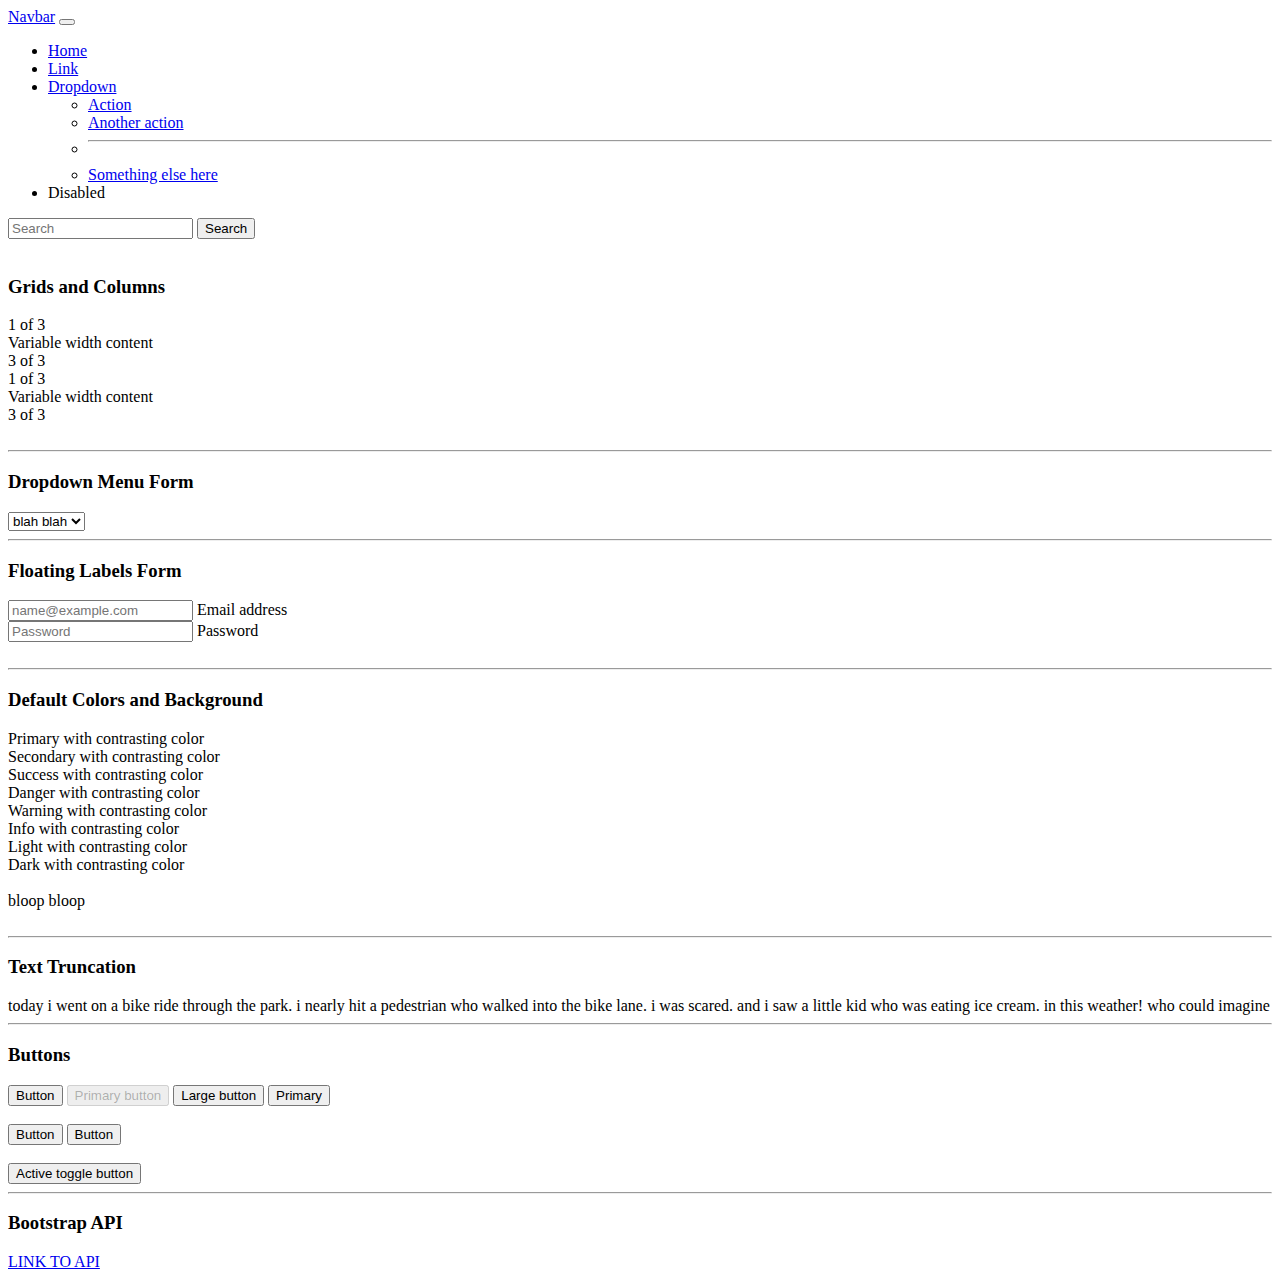
<file: 23_bt_dynamicSalamanders_akhmedovaD-huaS/index.html>
<!--
Dynamic Salamanders: Diana Akhmedova and Samantha Hua
SoftDev
K23 -- A Day of Noodling -- exploring Bootstrap
2022-11-28
time spent: 1.5 hrs
-->

<!doctype html>
<html lang="en">
  <head>
    <meta charset="utf-8">
    <meta name="viewport" content="width=device-width, initial-scale=1">
    <title>Bootstrap demo</title>
    <link href="https://cdn.jsdelivr.net/npm/bootstrap@5.2.3/dist/css/bootstrap.min.css" rel="stylesheet" integrity="sha384-rbsA2VBKQhggwzxH7pPCaAqO46MgnOM80zW1RWuH61DGLwZJEdK2Kadq2F9CUG65" crossorigin="anonymous">
  </head>
  <body>
    <!-- break it down now: Popper and other JS -->
    <script src="https://cdn.jsdelivr.net/npm/@popperjs/core@2.11.6/dist/umd/popper.min.js" integrity="sha384-oBqDVmMz9ATKxIep9tiCxS/Z9fNfEXiDAYTujMAeBAsjFuCZSmKbSSUnQlmh/jp3" crossorigin="anonymous"></script>
    <script src="https://cdn.jsdelivr.net/npm/bootstrap@5.2.3/dist/js/bootstrap.min.js" integrity="sha384-cuYeSxntonz0PPNlHhBs68uyIAVpIIOZZ5JqeqvYYIcEL727kskC66kF92t6Xl2V" crossorigin="anonymous"></script>

    <!-- complete JS bundle -->
    <!-- <script src="https://cdn.jsdelivr.net/npm/bootstrap@5.2.3/dist/js/bootstrap.bundle.min.js" integrity="sha384-kenU1KFdBIe4zVF0s0G1M5b4hcpxyD9F7jL+jjXkk+Q2h455rYXK/7HAuoJl+0I4" crossorigin="anonymous"></script> -->

    <!-- NAVBAR -->
    <nav class="navbar navbar-expand-lg bg-light">
      <!-- navbar creates the navbar element. visually, it just looks like a bar at the top of the screen with no margin -->
      <div class="container-fluid">
        <a class="navbar-brand" href="#">Navbar</a>
        <!-- navbar-brand makes the anchor link not look like a link but is still clickable -->
        <button class="navbar-toggler" type="button" data-bs-toggle="collapse" data-bs-target="#navbarSupportedContent" aria-controls="navbarSupportedContent" aria-expanded="false" aria-label="Toggle navigation">
          <!-- navbar-toggler is what allows mobile users to still access all of the components in the navbar. it only appears when the screen is small -->
          <span class="navbar-toggler-icon"></span>
          <!-- navbar-toggler-icon is the built in three lines icon that represents a menu that can be opened up -->
        </button>
        <div class="collapse navbar-collapse" id="navbarSupportedContent">
          <!-- navbar-collapse allows the user to move the navbar out of sight whenever they are not at the top of the page -->
          <!-- WE DO NOT KNOW WHAT COLLAPSE DOES THAT NAVBAR-COLLAPSE DOESN'T -->
          <ul class="navbar-nav me-auto mb-2 mb-lg-0">
            <!-- me-auto makes all of the contents in this list align left. mb-2 makes the margin of the ul larger and the overall navar thicker. mb-lg-0 removes the margin on the ul so that the overall navbar is the same thickness regardless of the screen size. mb-lg-0 is only triggered when the screen size is considered large -->
            <li class="nav-item">
              <!-- nav-link active bolds the item in the navbar that indicates to the user which page they are currently on -->
              <a class="nav-link active" aria-current="page"  href="#">Home</a>
              <!-- aria-current indicates the user is interacting with a specific item on the current page. it is an accessibility feature as screenreaders will be able to pick up on this and notify the listener that that link leads to the page you are already on. has no visual difference -->
            </li>
            <li class="nav-item">
              <!-- we think nav-item is a way to group all of the elements within the navbar. it doesn't actually change the style -->
              <a class="nav-link" href="#">Link</a>
            </li>
            <li class="nav-item dropdown">
              <!-- nav-item dropdown-toggle allows the user to toggle the dropdown menu on and off (visible/invisible) -->
              <a class="nav-link dropdown-toggle" href="#" role="button" data-bs-toggle="dropdown" aria-expanded="false">
                Dropdown
              </a>
              <ul class="dropdown-menu">
              <!-- dropdown-menu that allows the user to click on "Action", "Another action", and "Something else here" -->
                <li><a class="dropdown-item" href="#">Action</a></li>
                <li><a class="dropdown-item" href="#">Another action</a></li>
                <li><hr class="dropdown-divider"></li>
                <!-- creates a line within the dropdown menu to separate two sections of the same dropdown -->
                <li><a class="dropdown-item" href="#">Something else here</a></li>
                <!-- dropdown-item is an item of the dropdown-menu -->
              </ul>
            </li>
            <li class="nav-item">
              <a class="nav-link disabled">Disabled</a>
              <!-- nav-link disabled disables the user from clicking the link, it appears grayed out and is not clickable -->
            </li>
          </ul>
          <form class="d-flex" role="search">
            <!-- search is a form that allows the user to input text into the search bar and submit it when the search bar is clicked -->
            <input class="form-control me-2" type="search" placeholder="Search" aria-label="Search">
            <!-- form-control lets boostrap know that you're making a form more specific/customized. it allows you to utilize the other form-specific features -->
            <button class="btn btn-outline-success" type="submit">Search</button>
            <!-- btn-outline-success creates a green outline for the button and fills it with a darker green when hovered over -->
          </form>
        </div>
      </div>
    </nav>

    <br>

    <h3>Grids and Columns</h3>

    <!-- GRIDS AND COLUMNS -->
    <div class="container text-center border">
      <!-- container allows you to access all of the features Bootstrap provides for container. border makes a light gray border around the element -->
      <div class="row justify-content-md-center border">
        <div class="col col-lg-2 border">
          <!-- col-lg-2 changes the column size if the screen is classified as a large screen. 2 is the specified width of the cell. the greater the number, the larger the cell -->
          1 of 3
        </div>
        <div class="col-md-auto border">
          <!-- col-md-auto makes the column size just large enough to encase the text -->
          Variable width content
        </div>
        <div class="col col-lg-2 border">
          3 of 3
        </div>
      </div>
      <div class="row">
        <div class="col">
          1 of 3
        </div>
        <div class="col-md-auto border">
          Variable width content
        </div>
        <div class="col col-lg-2 border">
          3 of 3
        </div>
      </div>
    </div>

    <br>
    <hr>
    <h3>Dropdown Menu Form</h3>

    <!-- FORMS -->
      <!-- DROPDOWN-MENU FORM -->
      <select class="form-select" aria-label="Default select example">
        <!-- form-select specifies the type of form you are inputting, form-select is a dropdown-menu that displays "blah blah", "One", "Two", and "Three" -->
        <option selected>blah blah</option>
        <!-- selected specifies that this should be the option visible to the user before a choice is made -->
        <option value="1">One</option>
        <option value="2">Two</option>
        <option value="3">Three</option>
        <!-- form-select options -->
      </select>

      <br>
      <hr>
      <h3>Floating Labels Form</h3>

      <!-- FLOATING LABELS FORM -->
      <div class="form-floating mb-3">
        <!-- form-floating specifies that you are coding a form with floating labels. the mb-3 separates the email address input from the password input. the 3 specifically determines the size of the gap -->
        <input type="email" class="form-control" id="floatingInput" placeholder="name@example.com">
        <!-- specifying the type of input to be email does not change the site visually. we think it may allow us to validate whether the input was an email or not later on. -->
        <label for="floatingInput">Email address</label>
      </div>
      <div class="form-floating">
        <!-- form-floating creates a smaller-sized grayed out text of "Password" that appears above the user's cursor when the text field is clicked -->
        <input type="password" class="form-control" id="floatingPassword" placeholder="Password">
        <!-- placeholder is required on each <input> element, and we think that it is used if the user inputs nothing and submits the form, but the placeholder doesn't display on the text field -->
        <label for="floatingPassword">Password</label>
        <!-- for="floatingPassword" specifies the specific element the label is for. it is referencing the id given to the input earlier -->
      </div>

      <br>
      <hr>
      <h3>Default Colors and Background</h3>

    <!-- COLORS AND BACKGROUND -->
    <div class="text-bg-primary p-3">Primary with contrasting color</div>
    <!-- p-3 makes the padding the specific size attributed to 3. as with the other spacing shortcuts, the larger the number, the larger the spacing -->
    <!-- primary is blue, text is white -->
    <div class="text-bg-secondary">Secondary with contrasting color</div>
    <!-- secondary is gray, text is white -->
    <div class="text-bg-success">Success with contrasting color</div>
    <!-- success is dark green, text is white -->
    <div class="text-bg-danger">Danger with contrasting color</div>
    <!-- danger is red, text is white  -->
    <div class="text-bg-warning">Warning with contrasting color</div>
    <!-- warning is yellow, text is black -->
    <div class="text-bg-info">Info with contrasting color</div>
    <!-- info is light blue, text is black-->
    <div class="text-bg-light">Light with contrasting color</div>
    <!-- light is white, text is black -->
    <div class="text-bg-dark">Dark with contrasting color</div>
    <!-- dark is black, text is white -->
    <br>
    <div class="text-danger">bloop bloop</div>
    <!-- you can also use the default colors to change text. just remove the -bg -->

    <br>
    <hr>
    <h3>Text Truncation</h3>

    <!-- TEXT TRUNCATION -->
    <span class="d-inline-block text-truncate" style="max-width: 50%;">
    <!-- the documentation said this would only work with display:block or display:inline-block. we opted for the example with display:inline-block as we thought this would be more applicable to our work -->
      today i went on a bike ride through the park. i nearly hit a pedestrian who walked into the bike lane. i was scared. and i saw a little kid who was eating ice cream. in this weather! who could imagine
      <!-- d-inline-block is the bootstrap shortcut to set display:inline-block. the style specifies where the text should be cut off. the ellipses are added automatically-->
      <!-- this would have been very helpful with our K00 projects when we only wanted to show a snippet of our blogs/stories -->
    </span>

    <br>
    <hr>
    <h3>Buttons</h3>

    <!-- BUTTONS -->
    <button class="btn btn-warning" type="submit">Button</button>
    <!-- classic type of button that gets lighter when you hover over it -->
    <button type="button" class="btn btn-success" disabled>Primary button</button>
    <!-- btn-success creates a green button with white text. it does not change color because the user is prohibited from clicking on the button -->
    <button type="button" class="btn btn-info btn-lg">Large button</button>
    <!-- btn-info creates a large blue button with white text. it becomes a lighter shade of blue once hovered over -->
    <button type="button" class="btn btn-outline-primary">Primary</button>
    <!-- btn-outline-primary creates a blue outline of the button with blue text. once hovered over, the button's background becomes blue and the text becomes white -->

    <br> <br>

    <div class="d-grid gap-5">
      <!-- d-grid makes the button the length of the screen. gap-5 specifies the distance between the two buttons. 5 is the maximum so any number beyond it makes the two buttons touch. -->
      <button class="btn btn-dark" type="button">Button</button>
      <button class="btn btn-dark" type="button">Button</button>
      <!-- the button spans the entire screen and is black with white text. when hovered over, the button turns gray -->
    </div>
    <br>
    <button type="button" class="btn btn-primary active" data-bs-toggle="button" aria-pressed="true">Active toggle button</button>
    <!-- btn-primary active creates a blue button that can be pressed to activate/toggle on and pressed again to deactivate/toggle off. it turns a darker shade of blue once activated. -->

    <br>
    <hr>
    <h3>Bootstrap API</h3>

    <a alt="bootstrap api link" href="https://getbootstrap.com/docs/5.2/utilities/api/">LINK TO API</a>

  </body>
</html>
</file>
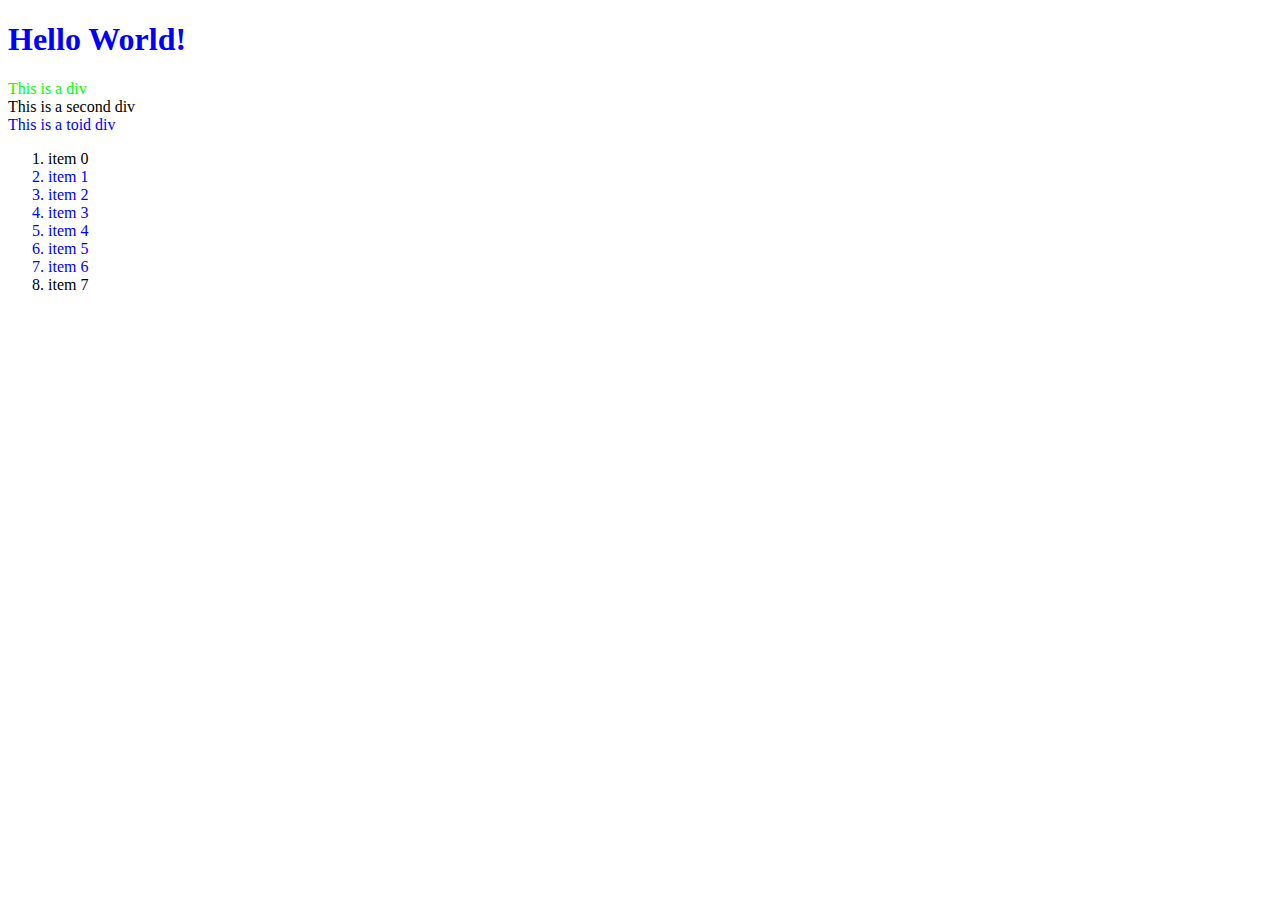
<file: 28_jsdom/index.html>
<!DOCTYPE html>

<!--
     Team Dark Lord Chuckles the Silly Pig :: Lauren Lee, Thomas Zhang, Diana Akhmedova
     SoftDev pd7
     K28 -- Manipulating the DOM
     2023-04-05w
   --------------------------------------------------
-->

<html lang="en">
  <!-- HTML file for exploring JavaScript interactions with the DOM -->

  <head>
    <meta charset="utf-8">
    <style>
      .red   {color : #ff0000;}
      .green {color : #00ff00;}
      .blue  {color : #0000ff;}
    </style>
  </head>

  <body>
    <h1 id="h" class="blue">Hello World!</h1>

    <div id="div1" class="green">This is a div</div>
    <div id="div2">This is a second div</div>
    <div class="blue">This is a toid div</div>

    <ol id="thelist">
      <li class="">item 0</li>
      <li class="green blue">item 1</li>
      <li class="green blue">item 2</li>
      <li class="red green blue">item 3</li>
      <li class="red green blue">item 4</li>
      <li class="green blue">item 5</li>
      <li class="green blue">item 6</li>
      <li class="">item 7</li>
    </ol>

    <script src="dommy_consolery.js"></script>

  </body>
</html>
</file>
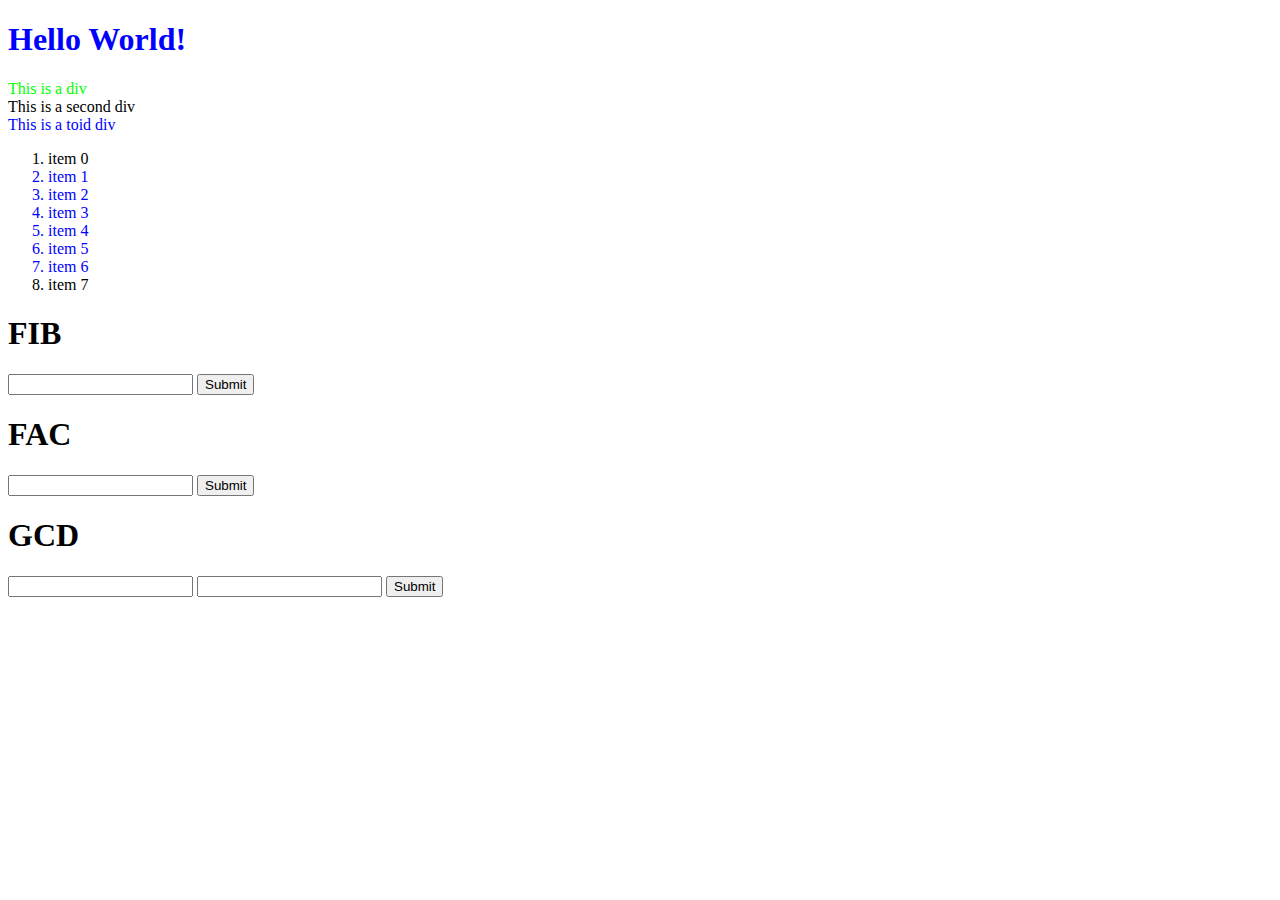
<file: 29_jsdom/index.html>
<!DOCTYPE html>

<!--
     Team Dark Lord Chuckles the Silly Pig :: Lauren Lee, Thomas Zhang, Diana Akhmedova
     SoftDev pd7
     K29 -- Manipulating the DOM
     2023-04-20r
   --------------------------------------------------
-->

<html lang="en">
  <!-- HTML file for exploring JavaScript interactions with the DOM -->

  <head>
    <meta charset="utf-8">
    <style>
      .red   {color : #ff0000;}
      .green {color : #00ff00;}
      .blue  {color : #0000ff;}
    </style>
  </head>

  <body>
    <h1 id="h" class="blue">Hello World!</h1>

    <div id="div1" class="green">This is a div</div>
    <div id="div2">This is a second div</div>
    <div class="blue">This is a toid div</div>

    <ol id="thelist">
      <li class="">item 0</li>
      <li class="green blue">item 1</li>
      <li class="green blue">item 2</li>
      <li class="red green blue">item 3</li>
      <li class="red green blue">item 4</li>
      <li class="green blue">item 5</li>
      <li class="green blue">item 6</li>
      <li class="">item 7</li>
    </ol>

    <h1>FIB</h1>
    <input type="number" id="fibText"></input>
    <button id="fibButton">Submit</button>
    <p id="fibPara"></p>

    <h1>FAC</h1>
    <input type="number" id="facText"></input>
    <button id="facButton">Submit</button>
    <p id="facPara"></p>

    <h1>GCD</h1>
    <input type="number" id="gcdText1"></input>
    <input type="number" id="gcdText2"></input>
    <button id="gcdButton">Submit</button>
    <p id="gcdPara"></p>

    <script src="dommy_consolery.js"></script>

  </body>
</html>
</file>
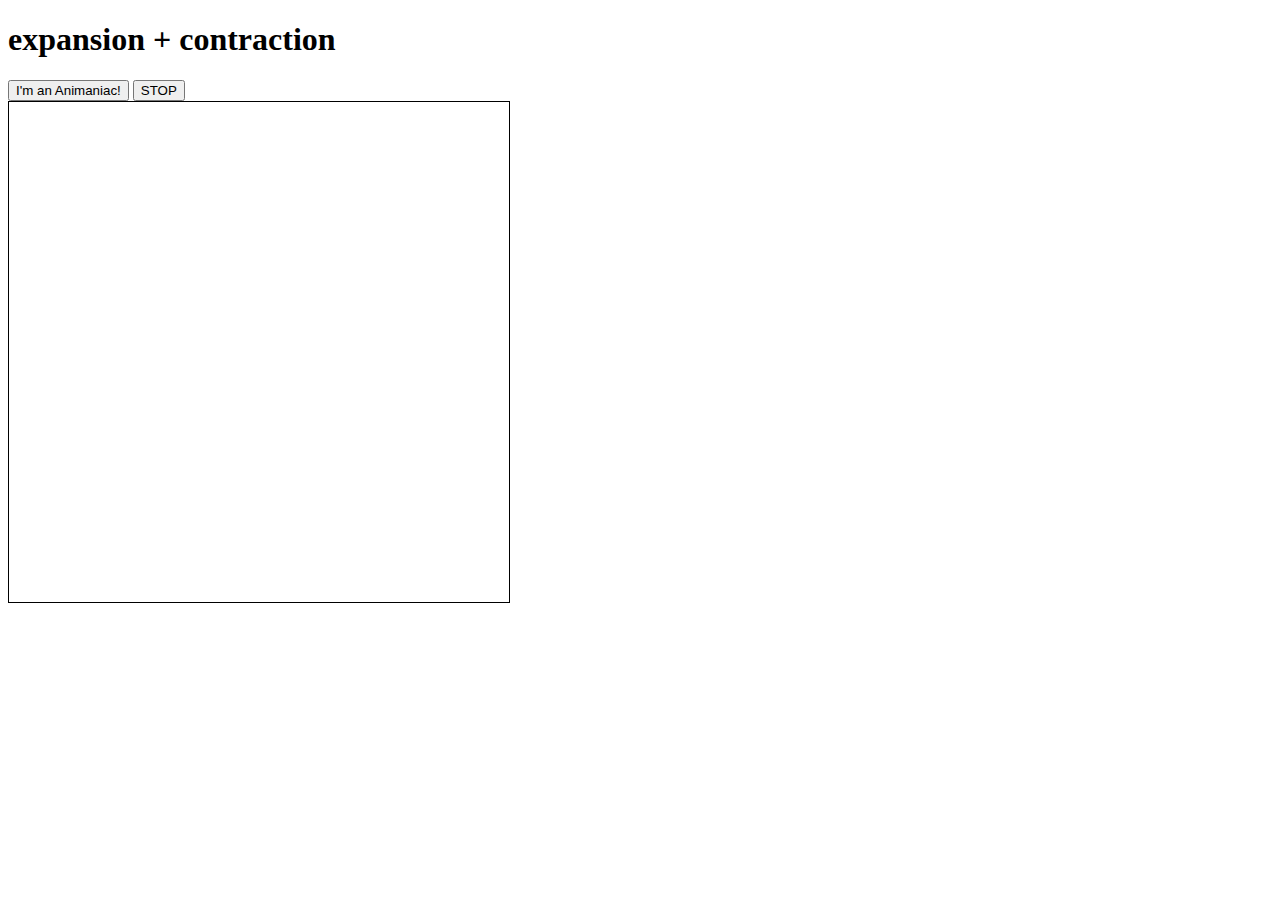
<file: 31_jsanim/index.html>
<!DOCTYPE html>
<html lang="en">
  <!-- Team Dark Lord Chuckles the Silly Pig :: Lauren Lee, Thomas Zhang, Diana Akhmedova
       SoftDev pd7
       K31 -- canvas based JS animation
       2023-04-25t

       HTML file for JavaScript canvas work
  -->

  <head>
    <meta charset="utf-8"/>
    <title>The State of Animania</title>
  </head>

  <style>
    #playground { border: 1px solid black }
  </style>

  <h1>expansion + contraction</h1>

  <div>
    <button id="buttonCircle">
      I'm an Animaniac!
    </button>

    <button id="buttonStop">
      STOP
    </button>
  </div>

  <canvas width="500" height="500" id="playground">
  </canvas>

  <script src="animate.js"></script>

</html>
</file>
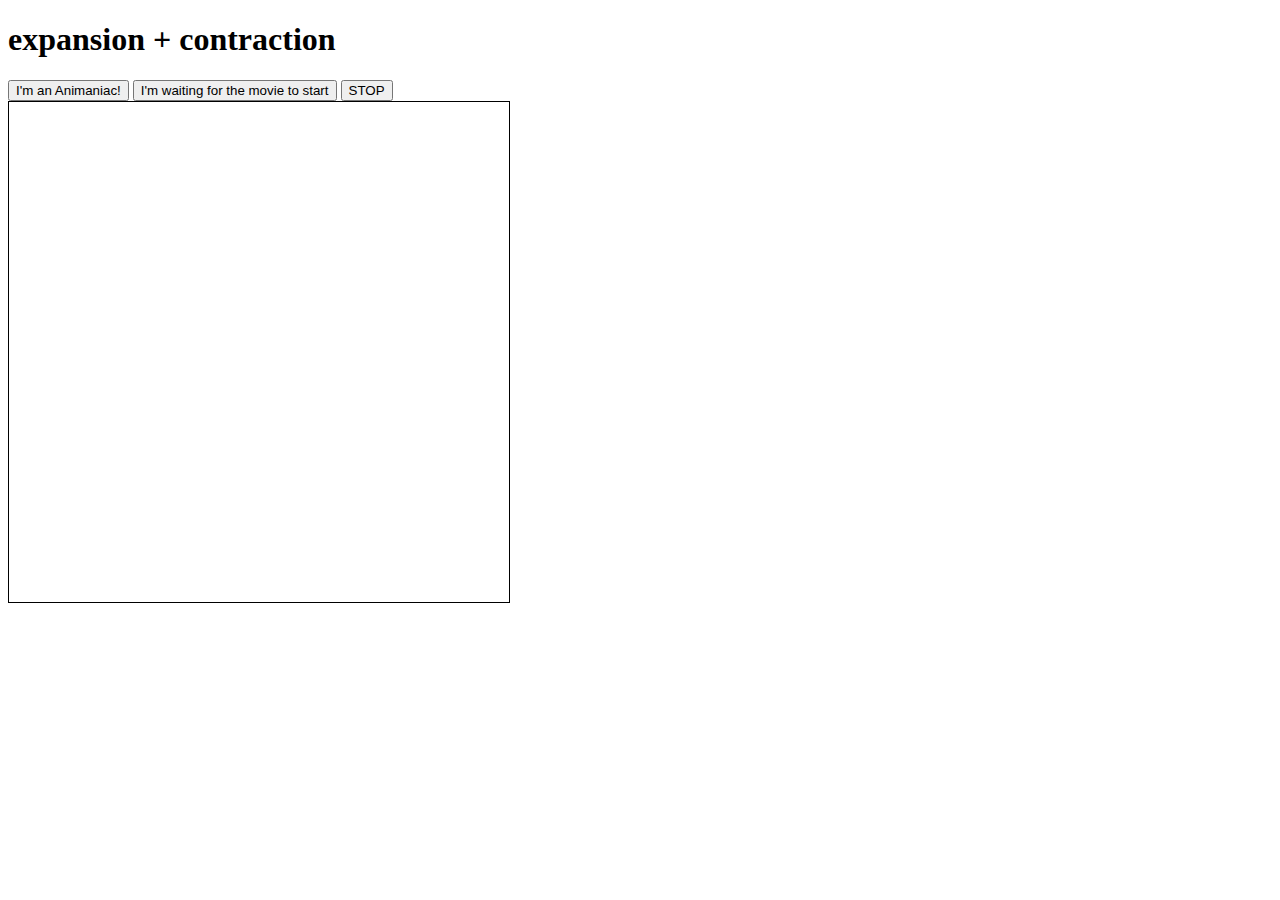
<file: 32_jsanim/index.html>
<!DOCTYPE html>
<html lang="en">
  <!-- Team Dark Lord Chuckles the Silly Pig :: Lauren Lee, Thomas Zhang, Diana Akhmedova
       SoftDev pd7
       K32 -- canvas based JS animation
       2023-04-26w
       HTML file for JavaScript canvas work
  -->

  <head>
    <meta charset="utf-8"/>
    <title>The State of Animania</title>
  </head>

  <style>
    #playground { border: 1px solid black }
  </style>

  <h1>expansion + contraction</h1>

  <div>
    <button id="circle">
    I'm an Animaniac!
    </button>

    <button id="dvd">
    I'm waiting for the movie to start
    </button>
    
    <button id="stop">
    STOP
    </button>
  </div>

  <canvas width="500" height="500" id="playground">
  </canvas>

  <script src="animate.js"></script>

</html>
</file>
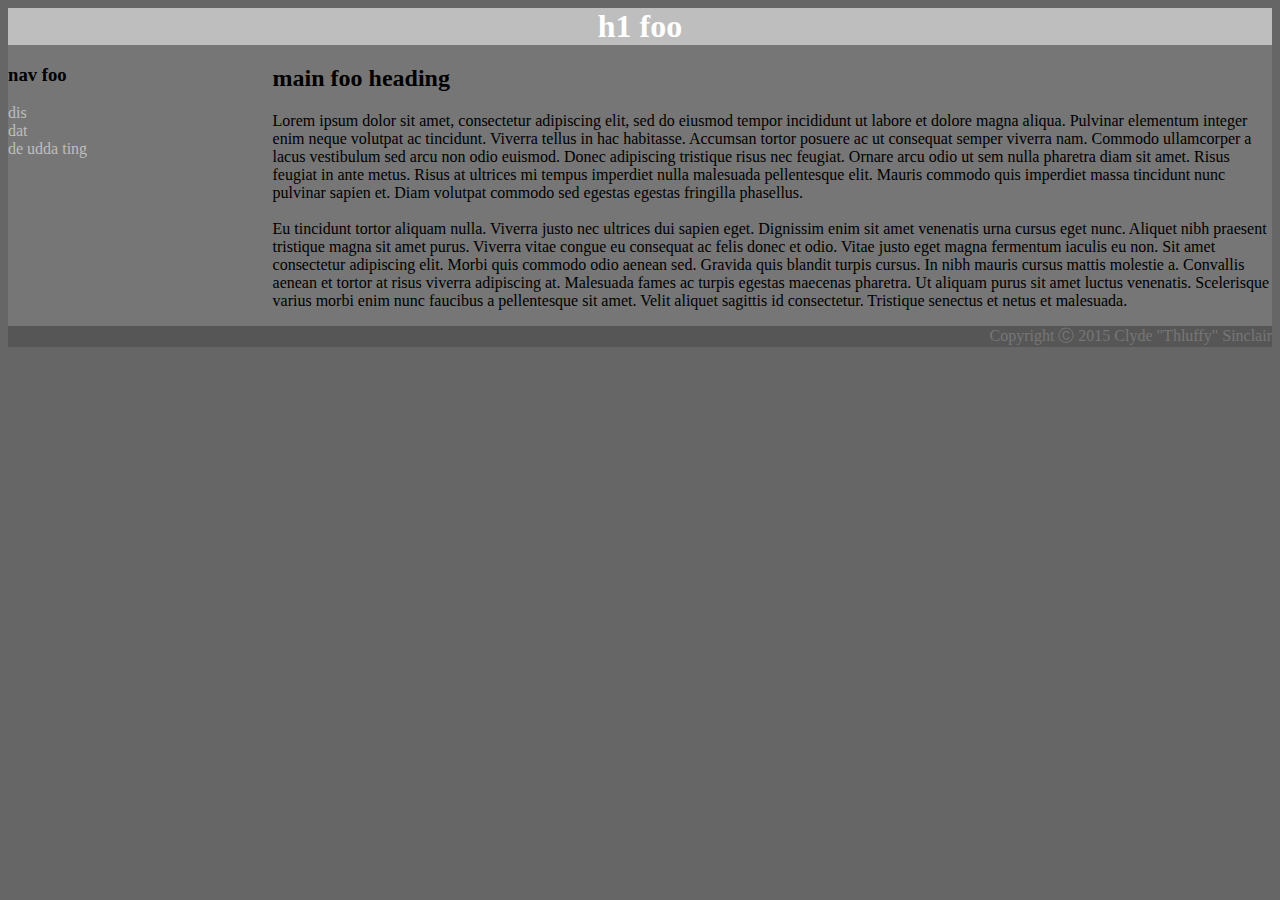
<file: 14_css/templates/index.html>
<!--
* DEM PUMPKINS: Diana Akhmedova, Emily Ortiz, May Qiu
* SoftDev
* K14 -- Serving Looks
* 2022-10-19
* time spent: 0.3 hr
-->

<!DOCTYPE html>

<html>

    <head>
        <link rel="stylesheet" type="text/css" href="../static/style.css">
    </head>

    <body>
        <h1>h1 foo</h1>
        <div id="flex_container">
            <div id="navigate">
                <nav class="main_content">
                    <h3>nav foo</h3>
                    <ul>
                        <li>dis</li>
                        <li>dat</li>
                        <li>de udda ting</li>
                    </ul>
                </nav>
            </div>
            <div class="main_content">
                <h2>main foo heading</h2>
                <p>Lorem ipsum dolor sit amet, consectetur adipiscing elit, sed do eiusmod tempor incididunt ut labore et dolore magna aliqua. Pulvinar elementum integer enim neque volutpat ac tincidunt. Viverra tellus in hac habitasse. Accumsan tortor posuere ac ut consequat semper viverra nam. Commodo ullamcorper a lacus vestibulum sed arcu non odio euismod. Donec adipiscing tristique risus nec feugiat. Ornare arcu odio ut sem nulla pharetra diam sit amet. Risus feugiat in ante metus. Risus at ultrices mi tempus imperdiet nulla malesuada pellentesque elit. Mauris commodo quis imperdiet massa tincidunt nunc pulvinar sapien et. Diam volutpat commodo sed egestas egestas fringilla phasellus.
                <br><br>
                Eu tincidunt tortor aliquam nulla. Viverra justo nec ultrices dui sapien eget. Dignissim enim sit amet venenatis urna cursus eget nunc. Aliquet nibh praesent tristique magna sit amet purus. Viverra vitae congue eu consequat ac felis donec et odio. Vitae justo eget magna fermentum iaculis eu non. Sit amet consectetur adipiscing elit. Morbi quis commodo odio aenean sed. Gravida quis blandit turpis cursus. In nibh mauris cursus mattis molestie a. Convallis aenean et tortor at risus viverra adipiscing at. Malesuada fames ac turpis egestas maecenas pharetra. Ut aliquam purus sit amet luctus venenatis. Scelerisque varius morbi enim nunc faucibus a pellentesque sit amet. Velit aliquet sagittis id consectetur. Tristique senectus et netus et malesuada.</p>
            </div>
        </div>
        <p id="copyright">Copyright Ⓒ 2015 Clyde "Thluffy" Sinclair</p>
    </body>

</html>
</file>
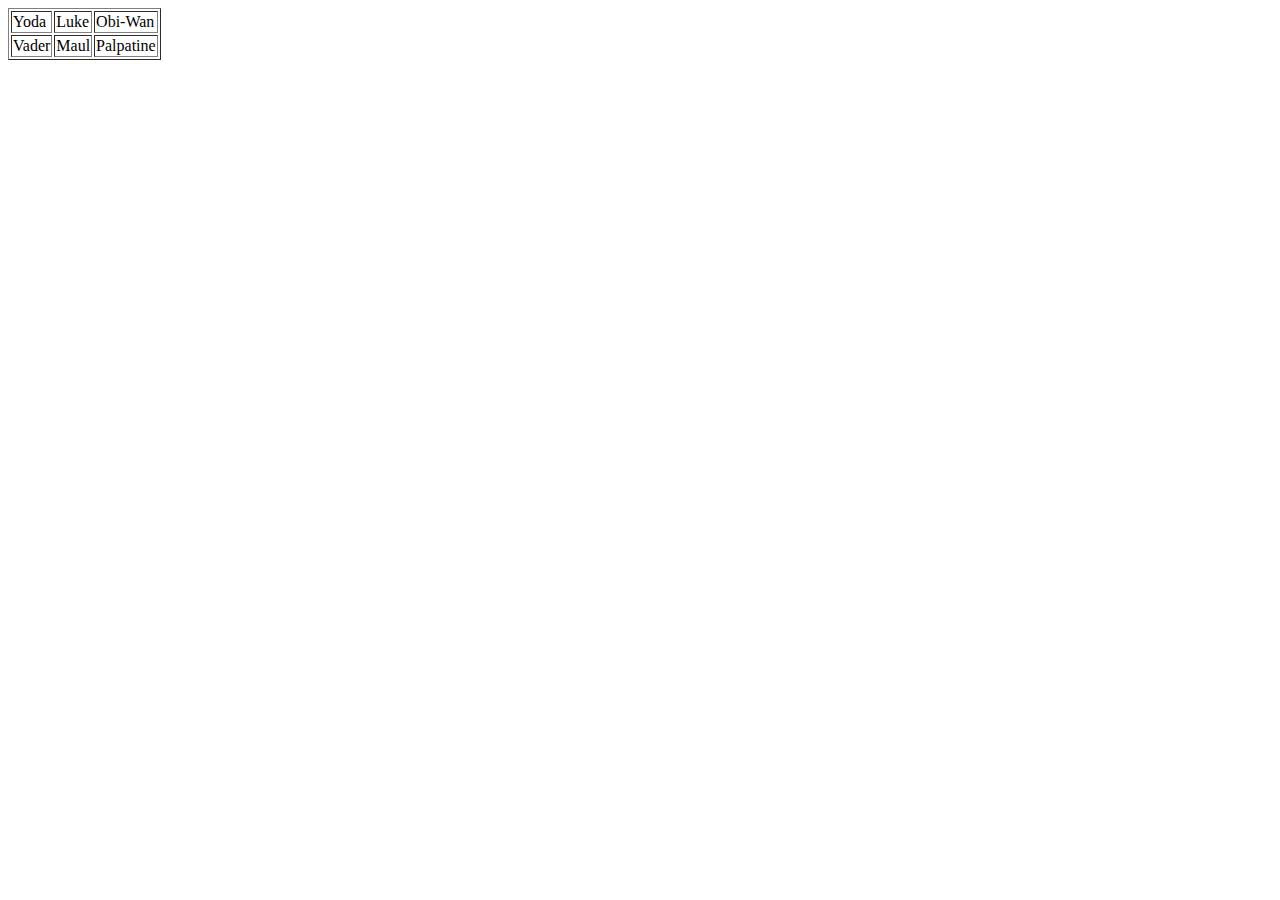
<file: 33_jsprop/1/index.html>
<!DOCTYPE html>
<!-- Team Dark Lord Chuckles the Silly Pig :: Lauren Lee, Thomas Zhang, Diana Akhmedova  
     SoftDev pd7
     Spring 2023
     HTML file for exploring DOM event propogation using JavaScript
-->

<html lang="en">
  <head>
    <meta charset="utf-8"/>
    <title>
      Event Propagation Demo
    </title>
  </head>

  <body>
    <table border="1">
      <tr>
        <td>Yoda</td>
        <td>Luke</td>
        <td>Obi-Wan</td>
      </tr>
      <tr>
        <td>Vader</td>
        <td>Maul</td>
        <td>Palpatine</td>
      </tr>
    </table>

    <script src="events.js"></script>
  </body>

</html>
</file>
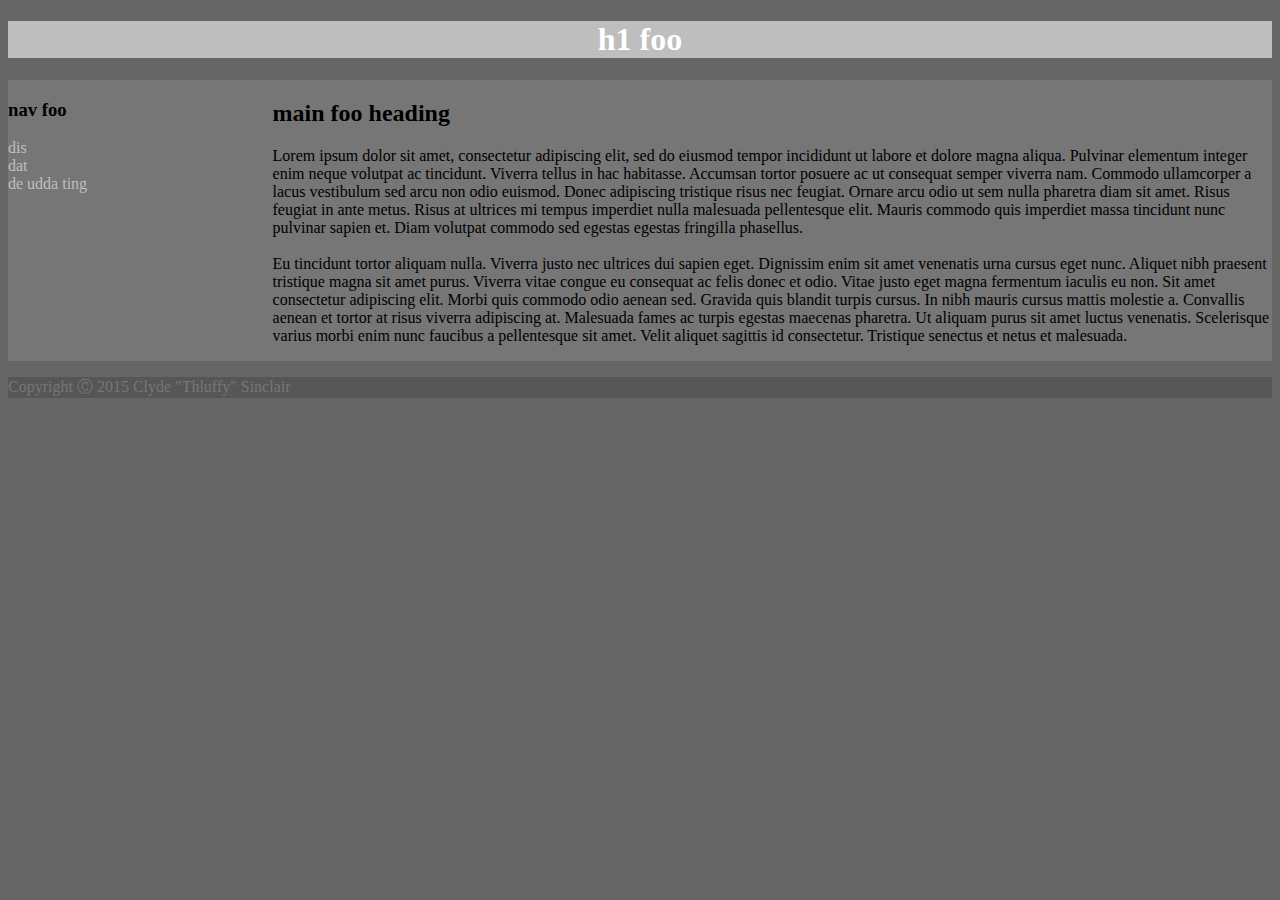
<file: 13_css/mimic.html>
<!--
* DEM PUMPKINS: Diana Akhmedova, Emily Ortiz, May Qiu
* SoftDev
* K13 -- Stuylin' & Wylin' & Profilin'
* 2022-10-18
* time spent: 1 hr
-->

<!DOCTYPE html>

<html>

    <head>
        <link rel="stylesheet" type="text/css" href="mimic.css">
    </head>

    <body>
        <h1>h1 foo</h1>
        <div id="flex_container">
            <div id="navigate">
                <nav class="main_content">
                    <h3>nav foo</h3>
                    <ul>
                        <li>dis</li>
                        <li>dat</li>
                        <li>de udda ting</li>
                    </ul>
                </nav>
            </div>
            <div class="main_content">
                <h2>main foo heading</h2>
                <p>Lorem ipsum dolor sit amet, consectetur adipiscing elit, sed do eiusmod tempor incididunt ut labore et dolore magna aliqua. Pulvinar elementum integer enim neque volutpat ac tincidunt. Viverra tellus in hac habitasse. Accumsan tortor posuere ac ut consequat semper viverra nam. Commodo ullamcorper a lacus vestibulum sed arcu non odio euismod. Donec adipiscing tristique risus nec feugiat. Ornare arcu odio ut sem nulla pharetra diam sit amet. Risus feugiat in ante metus. Risus at ultrices mi tempus imperdiet nulla malesuada pellentesque elit. Mauris commodo quis imperdiet massa tincidunt nunc pulvinar sapien et. Diam volutpat commodo sed egestas egestas fringilla phasellus.
                <br><br>
                Eu tincidunt tortor aliquam nulla. Viverra justo nec ultrices dui sapien eget. Dignissim enim sit amet venenatis urna cursus eget nunc. Aliquet nibh praesent tristique magna sit amet purus. Viverra vitae congue eu consequat ac felis donec et odio. Vitae justo eget magna fermentum iaculis eu non. Sit amet consectetur adipiscing elit. Morbi quis commodo odio aenean sed. Gravida quis blandit turpis cursus. In nibh mauris cursus mattis molestie a. Convallis aenean et tortor at risus viverra adipiscing at. Malesuada fames ac turpis egestas maecenas pharetra. Ut aliquam purus sit amet luctus venenatis. Scelerisque varius morbi enim nunc faucibus a pellentesque sit amet. Velit aliquet sagittis id consectetur. Tristique senectus et netus et malesuada.</p>
            </div>
        </div>
        <p id="copyright">Copyright Ⓒ 2015 Clyde "Thluffy" Sinclair</p>
    </body>

</html>
</file>
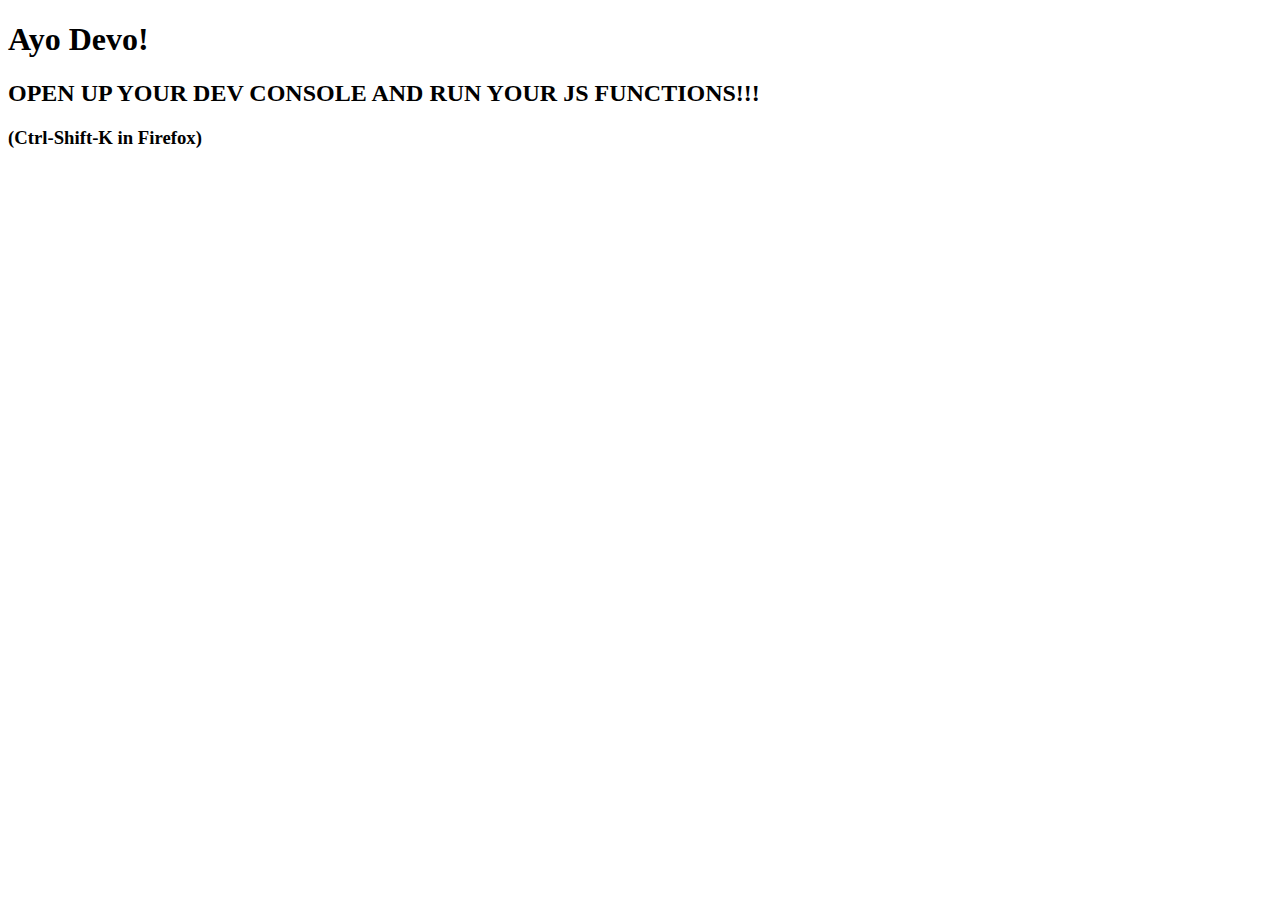
<file: 27_js/open_me.html>
<!DOCTYPE html>

<!--
     Team Dark Lord Chuckles the Silly Pig :: Lauren Lee, Thomas Zhang, Diana Akhmedova
     SoftDev pd7
     K27 -- Basic functions in JavaScript
     2023-04-03t
-->

<html lang="en">
  <!-- HTML file for intro JavaScript work -->

  <html>
    <head>
      <meta charset="utf-8"/>
      <title>JS work the foist</title>
    </head>
    
    <body>
      <H1>Ayo Devo!</H1>
      <h2>OPEN UP YOUR DEV CONSOLE AND RUN YOUR JS FUNCTIONS!!!</h2>
      <h3>(Ctrl-Shift-K in Firefox)</h3>

      <script src="fibfac.js"></script>
    </body>
  </html>
</file>
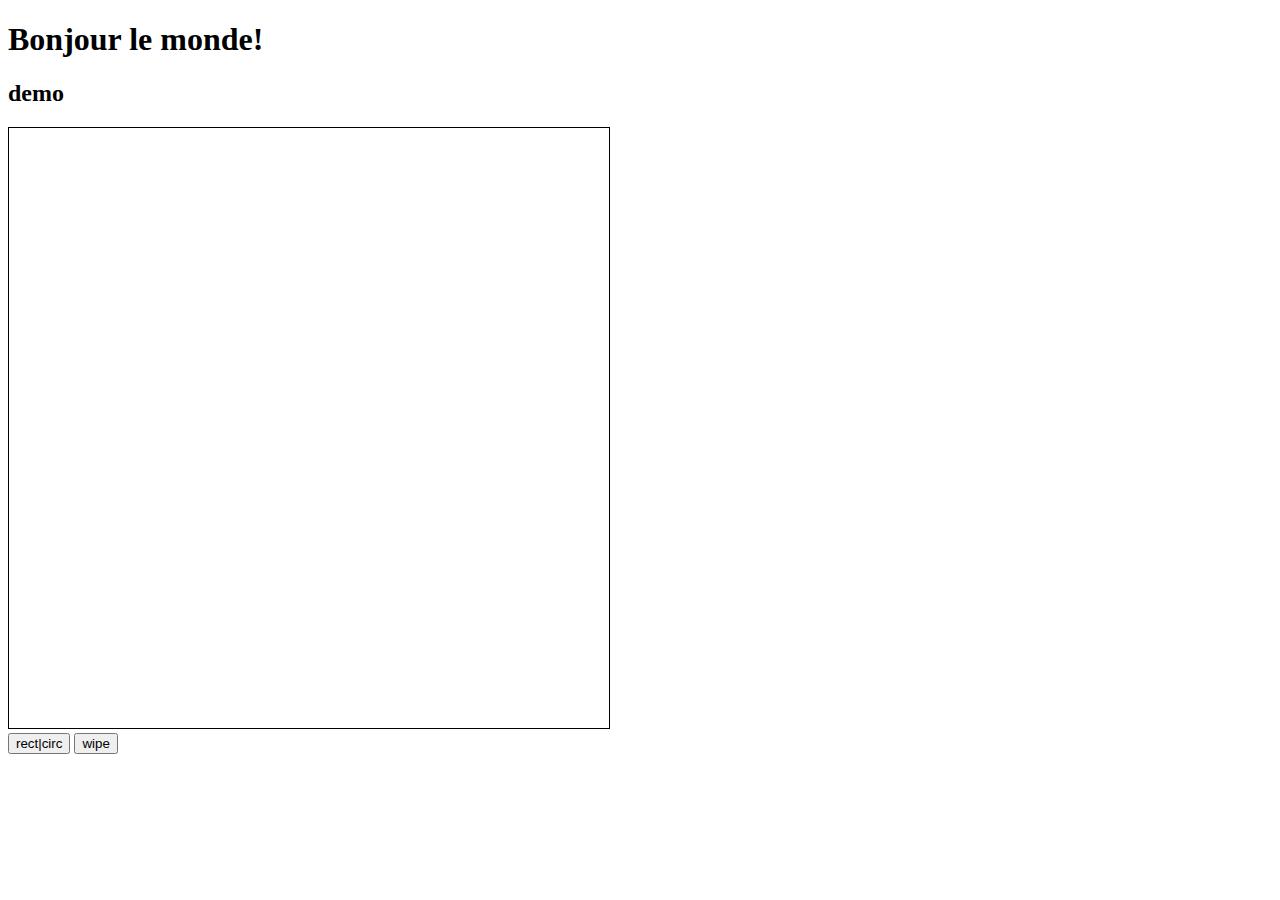
<file: 30_jsdraw/clickdraw.html>
<!DOCTYPE html>
<html lang="en">
  <!-- Team Dark Lord Chuckles the Silly Pig :: Lauren Lee, Thomas Zhang, Diana Akhmedova
       SoftDev pd7
       K30 -- canvas based JS drawing
       2023-04-24m

       HTML file for JavaScript canvas work
  -->

  <head>
    <meta charset="utf-8"/>
    <title>basic JS canvas work</title>
  </head>

  <style>
    #slate { border: 1px solid black }
  </style>

  <h1>Bonjour le monde!</h1>
  <h2> demo</h2>

  <div>
    <canvas height="600" width="600"
            id="slate">
      dis dat alt txt tho
    </canvas>
  </div>

  <button id="buttonToggle">rect|circ</button>
  <button id="buttonClear">wipe</button>

  <script src="clickdraw.js"></script>

</html>
</file>
<file: 14_css/static/style.css>
/*
* DEM PUMPKINS: Diana Akhmedova, Emily Ortiz, May Qiu
* SoftDev
* K14 -- Serving Looks
* 2022-10-19
* time spent: 0.3 hr
*/

body {
    background-color: #666666;
}

h1{
    text-align: center;
    background-color: #bebebe;
    color: white;
    margin: 0%;
    padding: 0%;
}

#flex_container {
    background-color: #767676;
    display: flex;
    width: 100%;
    flex-direction: row;
    justify-content: space;
    align-content: flex-start; /*positions items at the beginning of the container*/
}

#copyright{
    background-color: #565656;
    color: #767676;
    margin: 0%;
    padding: 0%;
    text-align: right;
}

li {
    color:#bebebe
}

ul {
    list-style-type: none;
    margin: 0;
    padding: 0;
}

nav {
    margin-right: 10%
}

#navigate {
    width: 100%;
}
</file>
<file: 13_css/mimic.css>
/*
* DEM PUMPKINS: Diana Akhmedova, Emily Ortiz, May Qiu
* SoftDev
* K13 -- Stuylin' & Wylin' & Profilin'
* 2022-10-18
* time spent: 1 hr
*/

body {
    background-color: #666666;
}

h1{
    text-align: center;
    background-color: #bebebe;
    color: white;
}

/*.main_content{
    display: inline-block;

}*/

#flex_container {
    background-color: #767676;
    display: flex;
    width: 100%;
    flex-direction: row;
    justify-content: space;
    align-content: flex-start; /*positions items at the beginning of the container*/
}

#copyright{
    background-color: #565656;
    color: #767676;
}

li {
    color:#bebebe
}

ul {
    list-style-type: none;
    margin: 0;
    padding: 0;
}

nav {
    margin-right: 10%
}

#navigate {
    width: 100%;
}
/*
nav bar

*/
</file>
